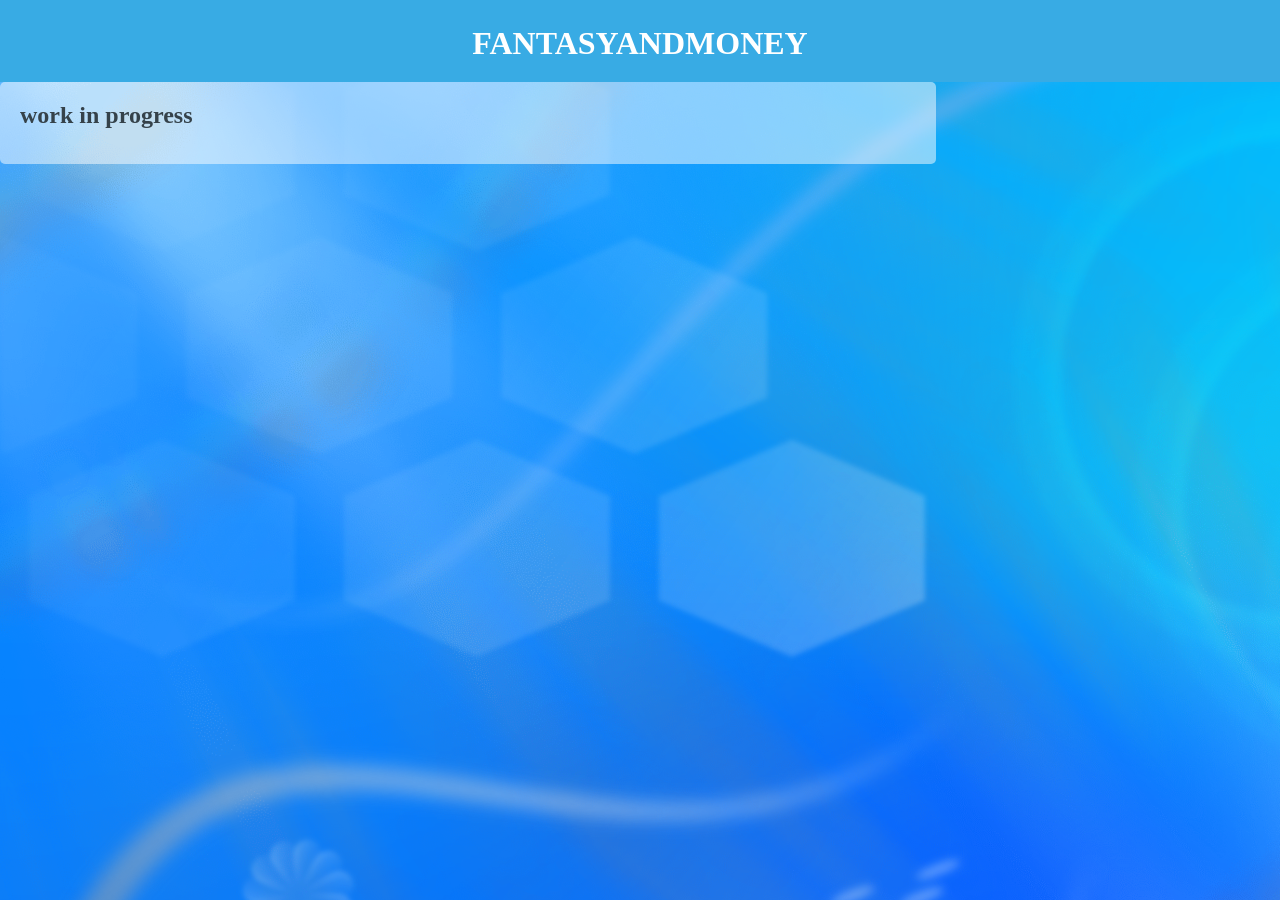
<file: index.html>
<!DOCTYPE html>
<html lang="en">
<head>
    <meta charset="UTF-8">
    <meta name="viewport" content="width=device-width, initial-scale=1.0">
    <title>fantastandmoney</title>
    <link rel="stylesheet" href="styl1.css">
</head>
<body>
    <header>
    <h1 class="header">FANTASYANDMONEY</h1>
    </header>
    <main>
        <h2>work in progress</h2>
    </main>
</body>
</html>
</file>
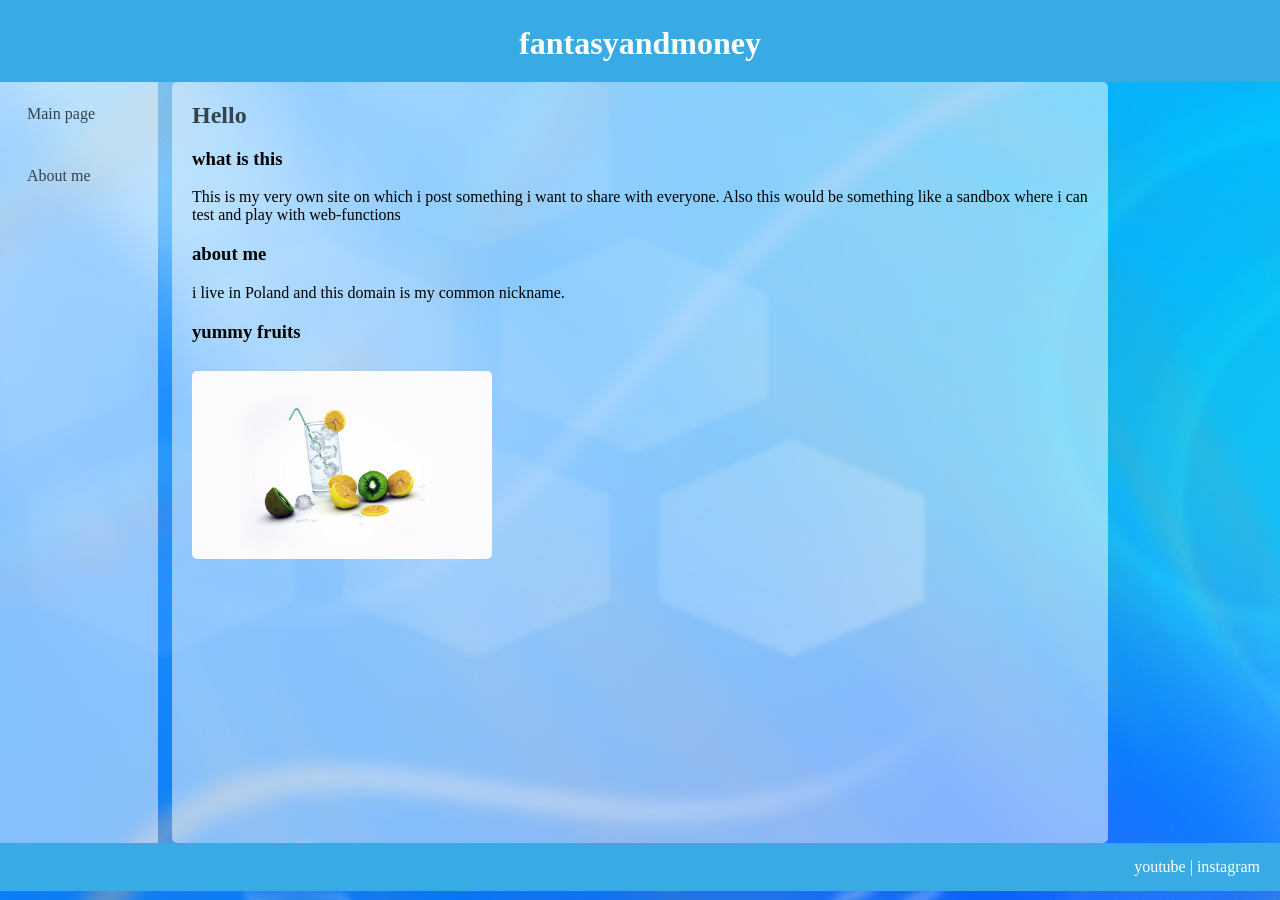
<file: aboutme.html>
<!DOCTYPE html>
<html lang="en">
<head>
    <title>fantasyandmoney</title>
    <link rel="stylesheet" href="styl1.css">
</head>
<body>
    
    <header><h1>fantasyandmoney</h1>
    </header>

    <div id="container">
    <aside id="left">
        <a href="index.html">Main page</a><br>
        <a href="aboutme.html">About me</a><br>
    </aside>
    <main id="center">
        <h2>Hello</h2>
        <h3>what is this</h3>
        <a>This is my very own site on which i post something i want to share with everyone. Also this would be something like a sandbox where i can test and play with web-functions</a>
        <br></a>
        <h3>about me</h3>
        <a> i live in Poland and this domain is my common nickname.</a>
        <h3>yummy fruits</h3>
        <img id="fruits" src="yummyfruits.png">
        
    </main>
    <aside id='right'>
        <div id="post">
        </div>
        <div id="post">
        </div>
    </aside>
    </div>
    <footer>
        <div id="linky">
        <a href='https://www.youtube.com/@tuberik'>youtube</a>
        <a>|</a>
        <a href="https://www.instagram.com/fantasyandmoney/">instagram</a>
    </footer>
    
</body>
</file>
<file: styl1.css>
header{
    background-color: 	#38abe4;
    color:white;
    padding: 20px;
    text-align: center;
}
    header h1{
    margin-top: 5px;
    margin-bottom: 0px;
}
    header h4{
    font-style: italic;
    opacity: 80%;
}
nav{
    background-color: #84cdec;
    color:white;
    padding: 0px 10px;
    display:flex;
    justify-content: space-between;
    align-items: center;
}
    nav a{
    text-align: bottom;
    padding: 8px;
    margin: 14px 16px;
    color: white;
    text-decoration: none;
}
        nav a:hover{
        background-color: #3e1f0d;
        color: #ffd700;
        border-radius: 3px;
        }
    nav button{
    background-color: #3e1f0d;
    color:#ffd700;
    padding:7px 14px    ;
    border-radius: 3px;
}
    nav input{
    padding:10px 6px;
    border-radius: 3px;
}
#left{
    background-color: rgb(255, 255, 255, 0.5);
    display: flex;
    width: 10%;
    padding:15px;
    flex-direction: column;
    float: left;
}
    #left a{
    padding: 8px 12px;
    margin-bottom: 10px;
    color: #35424a;
    text-decoration: none;
}
        #left a:hover{
            background-color:#84cdec;
            color: white;
        }
    #left p{
        color: #666;
        font-style: italic;
        font-size: 14px;
        margin-top: 20px;
    }
.center{
    display: flex;
    flex-direction: column;
}
main{
    width:70%;
    background-color: rgba(255, 255, 255, 0.5);
    padding: 20px;
    border-radius: 5px;


}
    main h2{
        color:#35424a;
        margin-top: 0px;
        margin-bottom: 15px;
    }
    main h5{
        color: #555;
        font-size: 12px;
        margin-bottom: 15px;
    }
    main p{
        margin-bottom: 10px;
        line-height: 1.5;
    }
    main img{
        width: 300px;
        border-radius: 5px;
        margin-top: 10px;
}
#right{
    padding: 15px;
    gap: 20px; 
    width:10%;
}

footer{
    display: flex;
    background-color: #38abe4;
    color: white;
    padding: 15px 20px;
    gap: 15px;
    flex-direction: row-reverse;
    margin-top: auto;
}
    footer #linky{
        text-align: right;
    }
        footer #linky a{
        text-decoration: none;
        color:#ffffff
    }
            footer #linky a:hover{
                text-decoration: underline;
            }
#container{
    display: flex;
    justify-content: space-between;
    min-height: calc(100vh - 139px);
}
body{
    background-image: url("bg.png") ;
    background-color:	#d9f0f6;
    margin: 0%;
}
</file>
